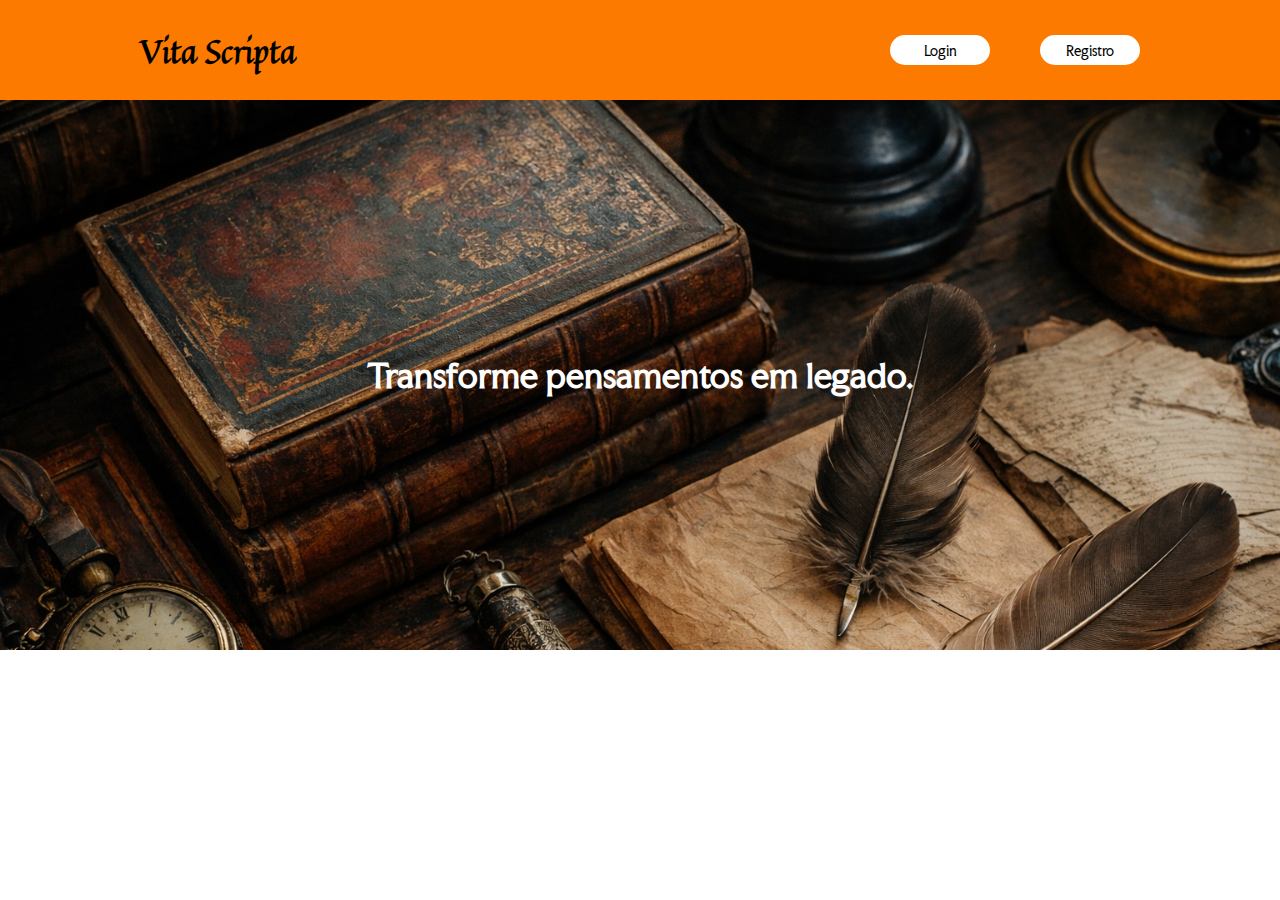
<file: public/pages/index.html>
<!DOCTYPE html>
<html lang="en">
<head>
    <meta charset="UTF-8">
    <meta name="viewport" content="width=device-width, initial-scale=1.0">
    <title>Vita Scripta</title>
    <link rel="stylesheet" href="../style/style.css">
    <link rel="preconnect" href="https://fonts.googleapis.com">
<link rel="preconnect" href="https://fonts.gstatic.com" crossorigin>
<link href="https://fonts.googleapis.com/css2?family=Quintessential&family=Smooch+Sans:wght@100..900&display=swap" rel="stylesheet">
<link rel="preconnect" href="https://fonts.googleapis.com">
<link rel="preconnect" href="https://fonts.gstatic.com" crossorigin>
<link href="https://fonts.googleapis.com/css2?family=Faculty+Glyphic&family=Quintessential&family=Smooch+Sans:wght@100..900&display=swap" rel="stylesheet">
</head>
<body>
    <header >
        <div class="conteiner">
        <div class="titulo_header">
        <h1>Vita Scripta</h1>
        </div>
        <div class="botoes">
        <button>Login</button>
        <button>Registro</button>
        </div>
        </div>
    </header>

    <nav>
        <h1>Transforme pensamentos em legado.</h1>
    </nav>
</body>
</html>
</file>
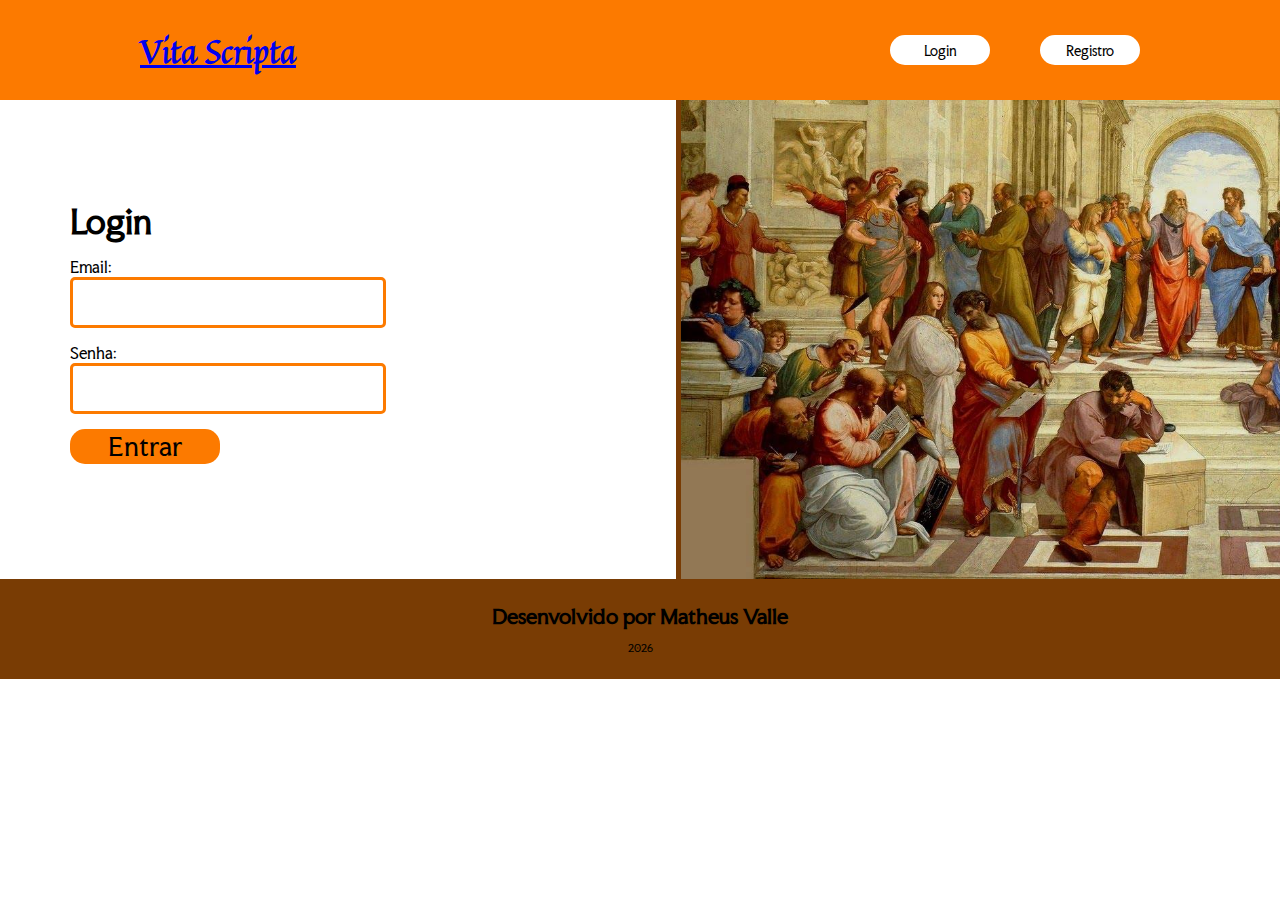
<file: public/pages/login.html>
<!DOCTYPE html>
<html lang="en">
<head>
    <meta charset="UTF-8">
    <meta name="viewport" content="width=device-width, initial-scale=1.0">
    <title>Login</title>
    <link rel="stylesheet" href="../style/style.css">
    <link rel="preconnect" href="https://fonts.googleapis.com">
<link rel="preconnect" href="https://fonts.gstatic.com" crossorigin>
<link href="https://fonts.googleapis.com/css2?family=Quintessential&family=Smooch+Sans:wght@100..900&display=swap" rel="stylesheet">
<link rel="preconnect" href="https://fonts.googleapis.com">
<link rel="preconnect" href="https://fonts.gstatic.com" crossorigin>
<link href="https://fonts.googleapis.com/css2?family=Faculty+Glyphic&family=Quintessential&family=Smooch+Sans:wght@100..900&display=swap" rel="stylesheet">
<link rel="stylesheet" href="../style/login_registro.css">
</head>
<body>
    <header >
        <div class="conteiner">
        <div class="titulo_header">
         <a href="index.html"><h1>Vita Scripta</h1></a>
        </div>
        <div class="botoes">
            <a href="./login.html"><button>Login</button></a>
        
          <a href="./registro.html"><button>Registro</button></a> 
        </div>
        </div>
    </header>

    <section class="nav_login_registro">
        <section class="card_registro_login">
            <div class="texto_inicial">
                <h1>Login</h1>
            </div>
            <div>
                <p>Email:</p>
                <input type="text" id="input_email">
            </div>
                        <div>
                <p>Senha:</p>
                <input type="password" id="input_senha">
            </div>
            <div>
                <button onclick="login()">Entrar</button>
            </div>

            <div id="div_erro"></div>


        </section>
        <section class="img_registro_login">
        
        </section>
    </section>

    

    <footer>
        <h1>Desenvolvido por Matheus Valle</h1><br>
        <p>2026</p>
    </footer>

    <script src="../script/registro.js"></script>
</body>
</html>
</file>
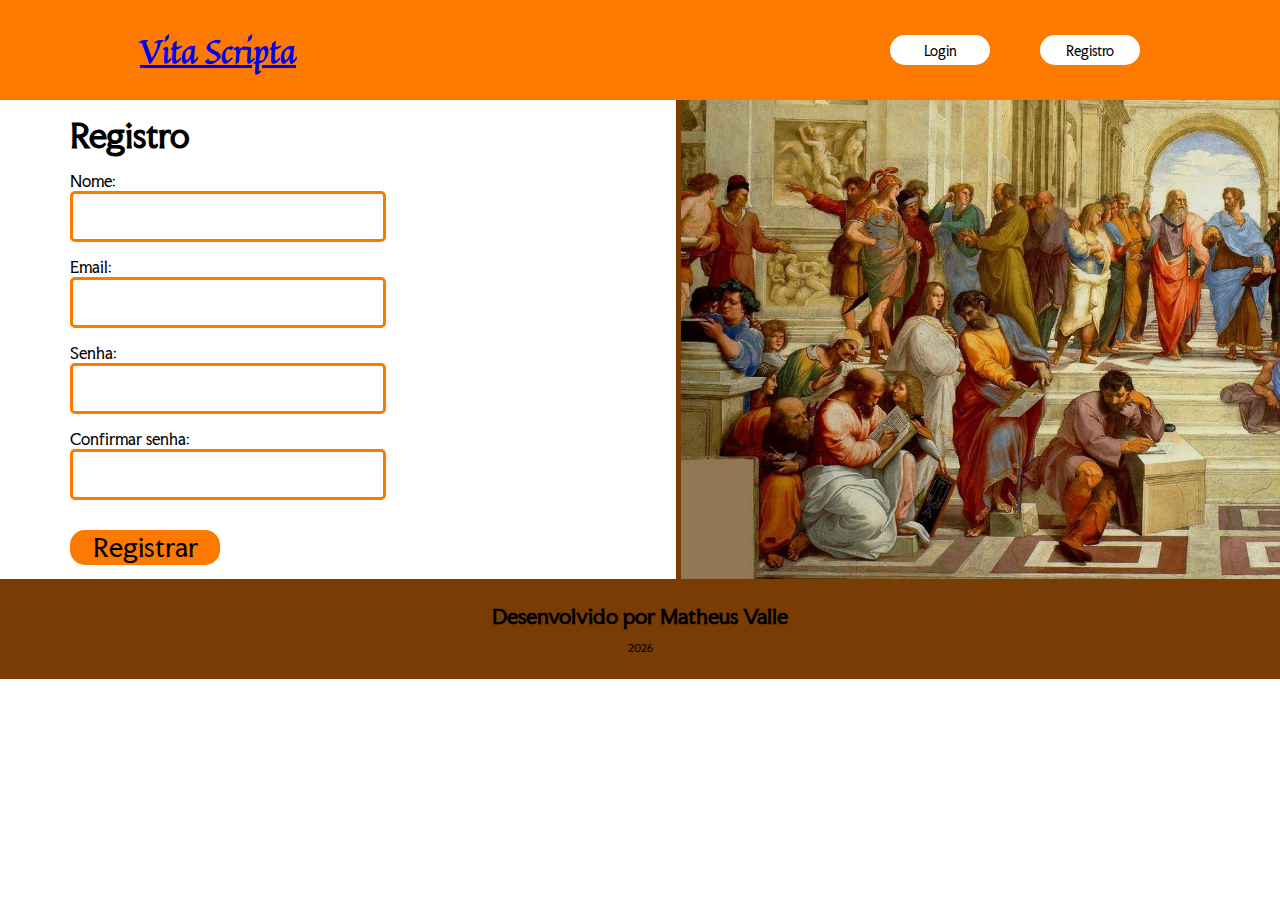
<file: public/pages/registro.html>
<!DOCTYPE html>
<html lang="en">
<head>
    <meta charset="UTF-8">
    <meta name="viewport" content="width=device-width, initial-scale=1.0">
    <title>Registro</title>
    <link rel="stylesheet" href="../style/style.css">
    <link rel="preconnect" href="https://fonts.googleapis.com">
<link rel="preconnect" href="https://fonts.gstatic.com" crossorigin>
<link href="https://fonts.googleapis.com/css2?family=Quintessential&family=Smooch+Sans:wght@100..900&display=swap" rel="stylesheet">
<link rel="preconnect" href="https://fonts.googleapis.com">
<link rel="preconnect" href="https://fonts.gstatic.com" crossorigin>
<link href="https://fonts.googleapis.com/css2?family=Faculty+Glyphic&family=Quintessential&family=Smooch+Sans:wght@100..900&display=swap" rel="stylesheet">
<link rel="stylesheet" href="../style/login_registro.css">
</head>
<body>
    <header >
        <div class="conteiner">
        <div class="titulo_header">
         <a href="index.html"><h1>Vita Scripta</h1></a>
        </div>
        <div class="botoes">
            <a href="./login.html"><button>Login</button></a>
        
          <a href="./registro.html"><button>Registro</button></a> 
        </div>
        </div>
    </header>
    
    <section class="nav_login_registro">
        <section class="card_registro_login">
            <div class="texto_inicial">
                <h1>Registro</h1>
            </div>
                        <div>
                <p>Nome:</p>
                <input type="text" id="input_nome">
            </div>
            <div>
                <p>Email:</p>
                <input type="text" id="input_email">
            </div>
                        <div>
                <p>Senha:</p>
                <input type="password" id="input_senha" >
            </div>
                        <div>
                <p>Confirmar senha:</p>
                <input type="password" id="input_confirmar_senha">
            </div>
            <div id="div_erro"></div>

            <div>
                <button onclick="registro()">Registrar</button>
            </div>


        </section>


        <section class="img_registro_login">
        
        </section>
    </section>
    

    <footer>
        <h1>Desenvolvido por Matheus Valle</h1><br>
        <p>2026</p>
    </footer>

    <script src="../script/registro.js"></script>
</body>
</html>
</file>
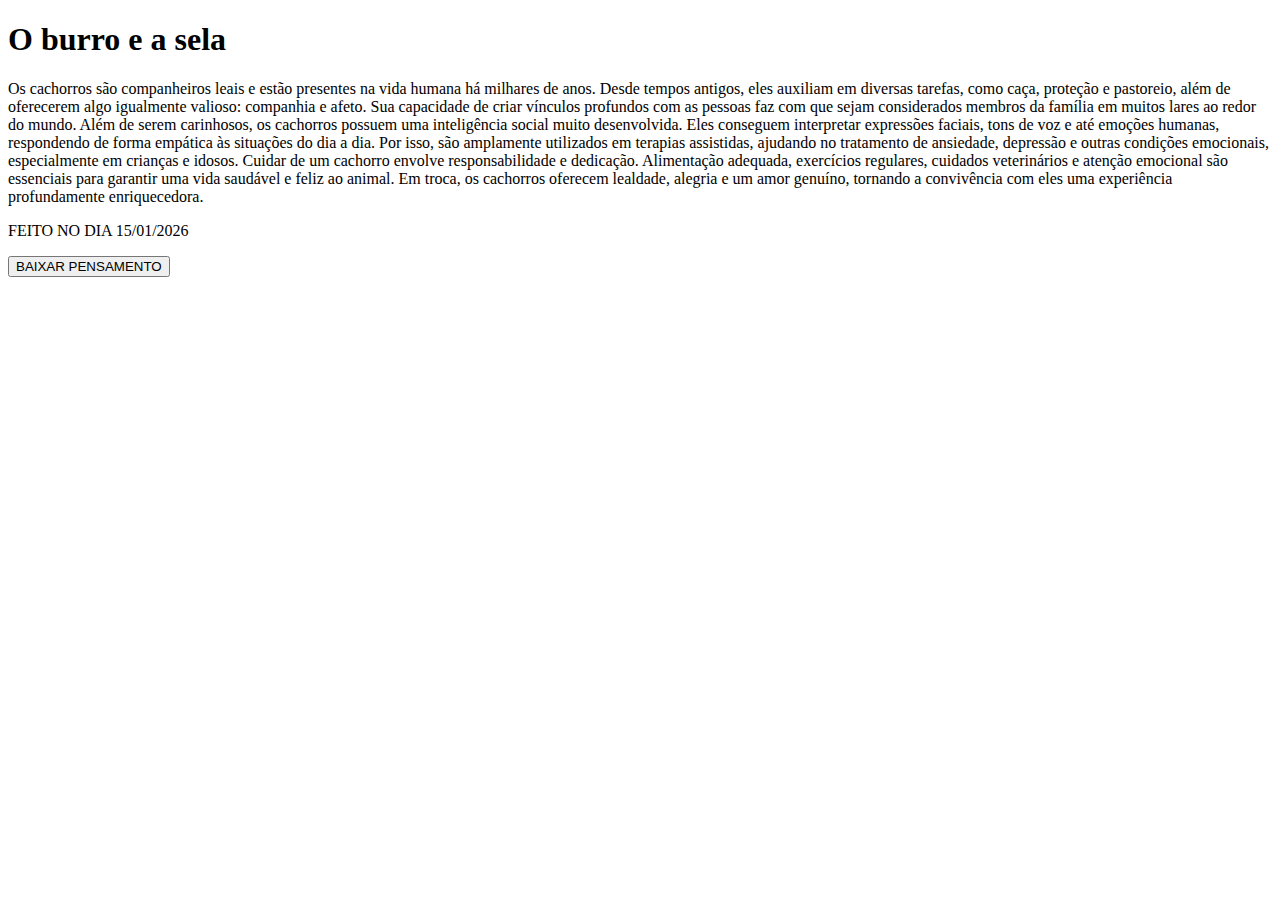
<file: public/pages/pages_usuario/pensamento.html>
<!DOCTYPE html>
<html lang="en">
<head>
    <meta charset="UTF-8">
    <meta name="viewport" content="width=device-width, initial-scale=1.0">
    <title>Pensamento</title>
</head>
<body>
    <header>
        <h1>O burro e a sela</h1>
    </header>

    <section class="texto"><p>
        Os cachorros são companheiros leais e estão presentes na vida humana há milhares de anos. Desde tempos antigos, eles auxiliam em diversas tarefas, como caça, proteção e pastoreio, além de oferecerem algo igualmente valioso: companhia e afeto. Sua capacidade de criar vínculos profundos com as pessoas faz com que sejam considerados membros da família em muitos lares ao redor do mundo.

Além de serem carinhosos, os cachorros possuem uma inteligência social muito desenvolvida. Eles conseguem interpretar expressões faciais, tons de voz e até emoções humanas, respondendo de forma empática às situações do dia a dia. Por isso, são amplamente utilizados em terapias assistidas, ajudando no tratamento de ansiedade, depressão e outras condições emocionais, especialmente em crianças e idosos.

Cuidar de um cachorro envolve responsabilidade e dedicação. Alimentação adequada, exercícios regulares, cuidados veterinários e atenção emocional são essenciais para garantir uma vida saudável e feliz ao animal. Em troca, os cachorros oferecem lealdade, alegria e um amor genuíno, tornando a convivência com eles uma experiência profundamente enriquecedora.
    </p></section>

    <section>
        <p>FEITO NO DIA 15/01/2026</p>

        <button>BAIXAR PENSAMENTO</button>
    </section>
</body>
</html>
</file>
<file: public/style/style.css>
* {
        margin: 0;
    padding: 0;
}

body {
   
    font-family: "Faculty Glyphic", sans-serif;
    font-weight: 400;
    font-style: normal;


}

header {
    background-color: rgb(252, 122, 0);
    width: 100%;
    height: 100px;
    display: flex;
    align-items: center;
    justify-content: center;
    margin: 0;
   
}

.titulo_header {
          font-family: "Quintessential", serif;
  font-weight: 400;
  font-style: normal;
  
}
.conteiner {
     padding: 5px;
    width: 1000px;
    height: 100%;
    display: flex;
    align-items: center;
    justify-content: space-between;
}

.botoes {
    width: 250px;
    display: flex;
    justify-content: space-between;
}

.botoes button {
    background-color: rgb(255, 255, 255);
    width: 100px;
    height: 30px;
    border-radius: 20px;
    border: none;
    font-family: "Faculty Glyphic", sans-serif;
    font: bold;
    cursor: pointer
}

nav {
    background-color: blueviolet;
    height: 550px;
    display: flex;
    justify-content: center;
    align-items: center;
    background-image: url("../assets/fundo_nav.png");
    background-size: cover;
}

nav h1 {
    color: white;
}

@media (max-width: 768px) {
    nav h1{
        font-size: 25px;
    }

    
    .beneficios_cards {
   
    height: unset;
    display: flex;
    justify-content: center;
    align-items: center;
    gap: 60px;
    flex-wrap: wrap;
}
}

.beneficios {
    background-color: white;
    display: flex;
    flex-direction: column;
    align-items: center;
    justify-content: center;
    padding: 10px;
}

.beneficios_cards {
   
    height: 500px;
    display: flex;
    justify-content: center;
    align-items: center;
    gap: 60px;
}

.conteiner1{
   padding: 20px;
   display: flex;
   flex-direction: column;
   justify-content: space-evenly;
   align-items: center;
   text-align: justify;
   border: 5px solid rgb(252, 122, 0);
   border-radius: 20px;
   height: 80%;
   
}

.conteiner1 p {
    width: 350px;
}

.conteiner1 img {
    height: 190px;
    width: 200px;
}


.conteiner2{
   padding: 20px;
   display: flex;
   flex-direction: column;
   justify-content: space-evenly;
   align-items: center;
   text-align: justify;
   border: 5px solid rgb(252, 122, 0);
   border-radius: 20px;
   height: 80%;
}

.conteiner2 p {
    width: 350px;
}

.conteiner2 img {
    height: 200px;
    width: 200px;
}



.ir_registro {
    height: 300px;

    display: flex;
    flex-direction: column;
    align-items: center;
    justify-content: center;
    gap: 50px;
    padding: 30px;
   
}

.card_registro {
    background-color: rgb(252, 122, 0);
    height: 200px;
        display: flex;
    flex-direction: column;
    align-items: center;
    justify-content: center;
      gap: 50px;
      padding: 20px;
      border-radius: 25px;
}


.ir_registro  button{
        background-color: rgb(255, 255, 255);
    width: 300px;
    height: 50px;
    border-radius: 20px;
    border: none;
    font-family: "Faculty Glyphic", sans-serif;
    font: bold;
    font-size: 30px;
    color: black;
    cursor: pointer;
   
}



footer {
    background-color: rgb(121, 60, 4);
    height: 100px;
    display: flex;
    align-items: center;
    justify-content: center;
    flex-direction: column;
    font-size: 10px;
}
</file>
<file: public/style/login_registro.css>
.nav_login_registro {
    
    height: 479px;
    display: flex;
    align-items: center;
    justify-content: center;

}

.card_registro_login {

    border-radius: 15px;
    width: 850px;
    height: auto;
    display: flex;
    flex-direction: column;
    justify-content: center;
   
    padding: 70px;
    gap: 15px;
}


.card_registro_login p {
    font-size: 15px;
}

.card_registro_login input {
    height: 35px;
    width: 300px;
    border-radius: 5px;
    border: 3px solid rgb(252, 122, 0);
    padding: 5px;
}

.card_registro_login button {
    height: 35px;
    width: 150px;
    border-radius: 15px;
    border: 0px;
    background-color:  rgb(252, 122, 0);
    text-align: center;
    font: bold;
    font-size: 25px;
     font-family: "Faculty Glyphic", sans-serif;
     cursor: pointer;
}


.img_registro_login {
    background-image: url("../assets/atenas_background.jpg");
    background-size: cover;
    height: 479px;
    width: 950px;
    border-left: 5px solid rgb(121, 60, 4);
}
</file>
